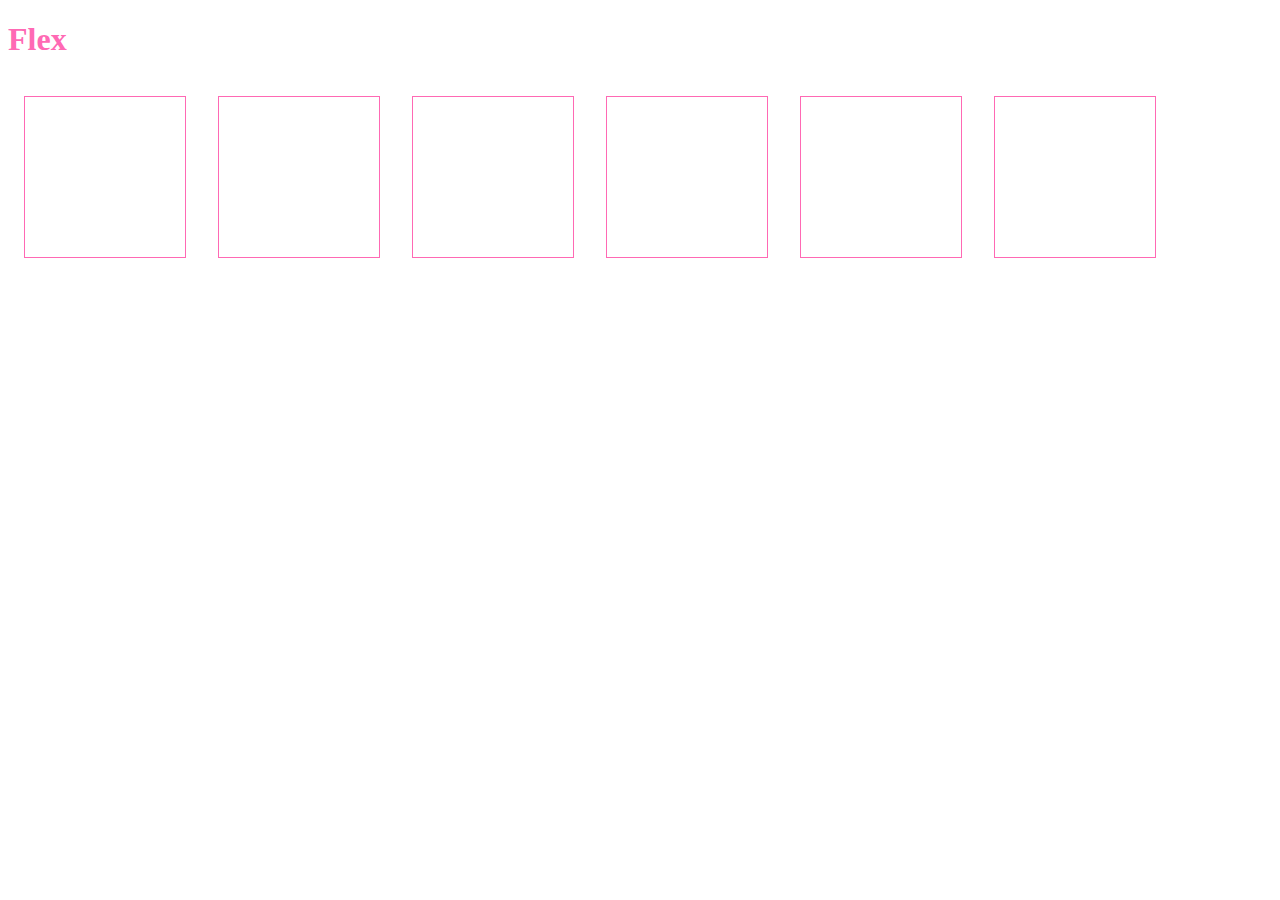
<file: brotech/week-2/css-1/index.html>
<!DOCTYPE html>
<html lang="en_GB">
<head>
    <meta charset="UTF-8">
    <meta name="viewport" content="width=device-width">
    <link rel="stylesheet" type="text/css" href="styles.css">
    <title>CSS Feature 1 - FlexBox</title>
</head>
<body>
    <h1>Flex</h1>
    <article>
        <section></section>
        <section></section>
        <section></section>
        <section></section>
        <section></section>
        <section></section>
    </article>
</body>
</html>
</file>
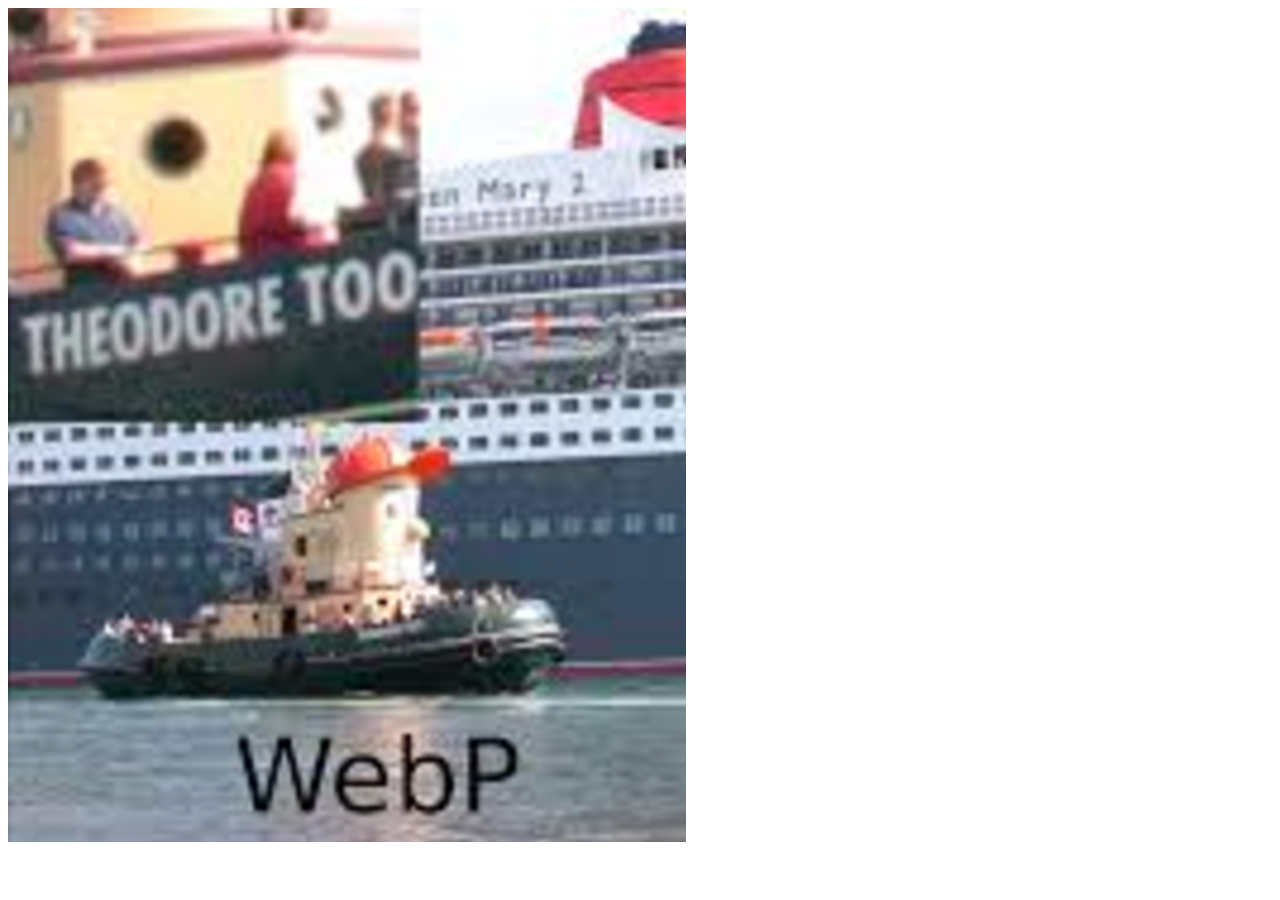
<file: brotech/week-2/html-1/index.html>
<!DOCTYPE html>
<html lang="en_GB">
  <head>
    <meta charset="utf-8">
    <meta name="viewport" content="width=device-width, initial-scale=1.0" charset="utf-8">
    <title>HTML Feature 1 - WebP</title>
  </head>
  <body>
    <picture>
      <source srcset="img/screenshot.webp" type="image/webp">
      <source srcset="img/screenshot.png" type="image/png">
      <img src="img/screenshot.png" alt="Damn, that's a cool story bro!">
    </picture>
  </body>
</html>
</file>
<file: brotech/week-2/css-1/styles.css>
h1 {
  color: hotpink;
}

article {
    display: block;
    flex-direction: row;
    display: flex;
}

article section {
    width: 10em;
    height: 10em;
    border: 1px hotpink solid;
    float: left;
    margin: 1em;
}
</file>
